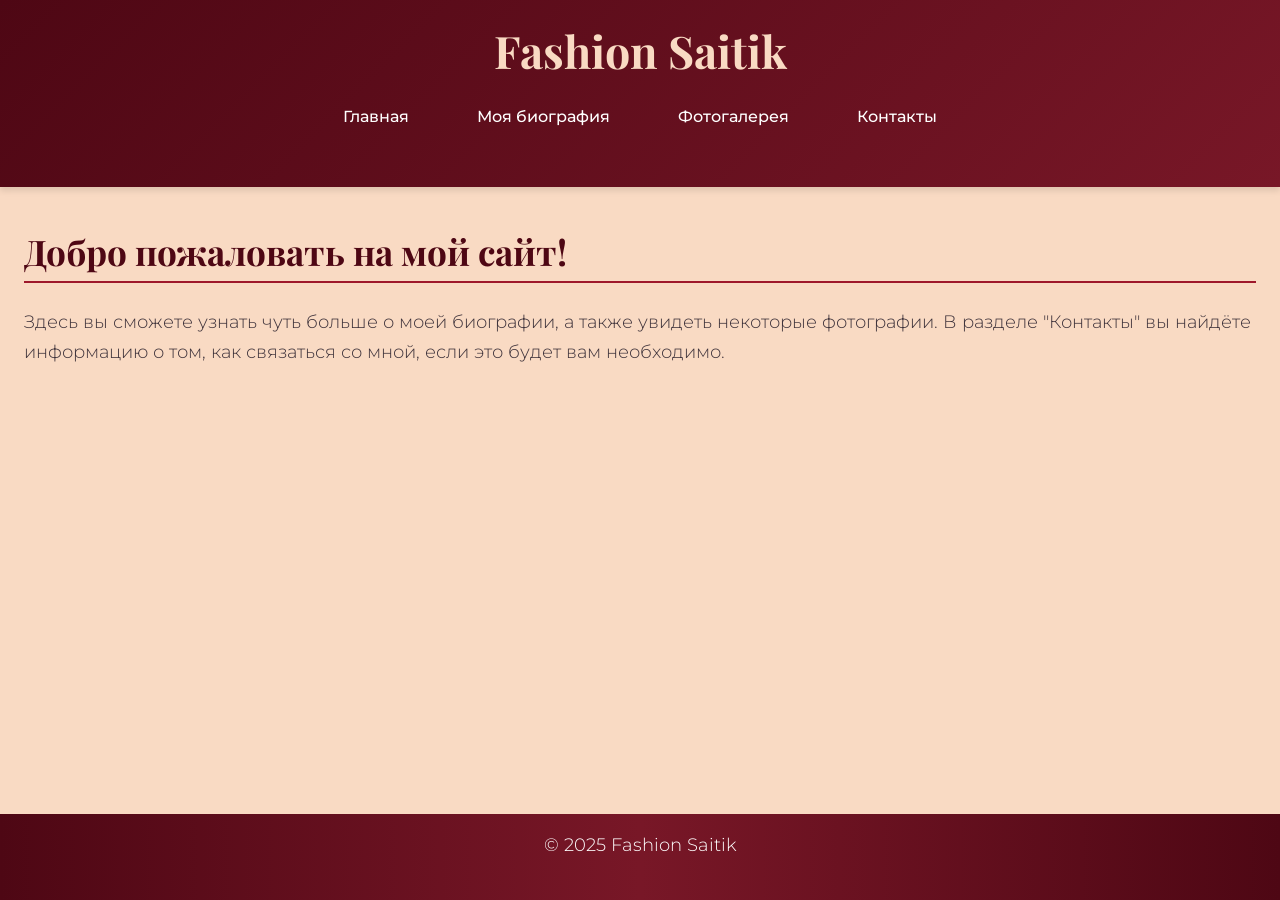
<file: index.html>
<!DOCTYPE html>
<html lang="ru">
<head>
    <meta charset="UTF-8">
    <meta name="viewport" content="width=device-width, initial-scale=1.0">
    <meta name="description" content="Мое портфолио, где вы можете узнать больше обо мне и моих работах">
    <title>Fashion Saitik - Главная</title>
    <link rel="stylesheet" href="styles.css">
    <!-- Ваша PNG-иконка (основная) -->
    <link rel="icon" type="image/png" href="favicon.png">
</head>
<body>
    <header>
        <h1>Fashion Saitik</h1>
        <nav>
            <ul>
                <li><a href="index.html">Главная</a></li>
                <li><a href="biography.html">Моя биография</a></li>
                <li><a href="gallery.html">Фотогалерея</a></li>
                <li><a href="contact.html">Контакты</a></li>
            </ul>
        </nav>
    </header>

    <main class="content-align">
        <article class="welcome">
            <h2>Добро пожаловать на мой сайт!</h2>
            <p>Здесь вы сможете узнать чуть больше о моей биографии, а также увидеть некоторые фотографии. В разделе "Контакты" вы найдёте информацию о том, как связаться со мной, если это будет вам необходимо.</p>
        </article>
    </main>

    <footer>
        <p>&copy; 2025 Fashion Saitik</p>
    </footer>
</body>
</html>
</file>
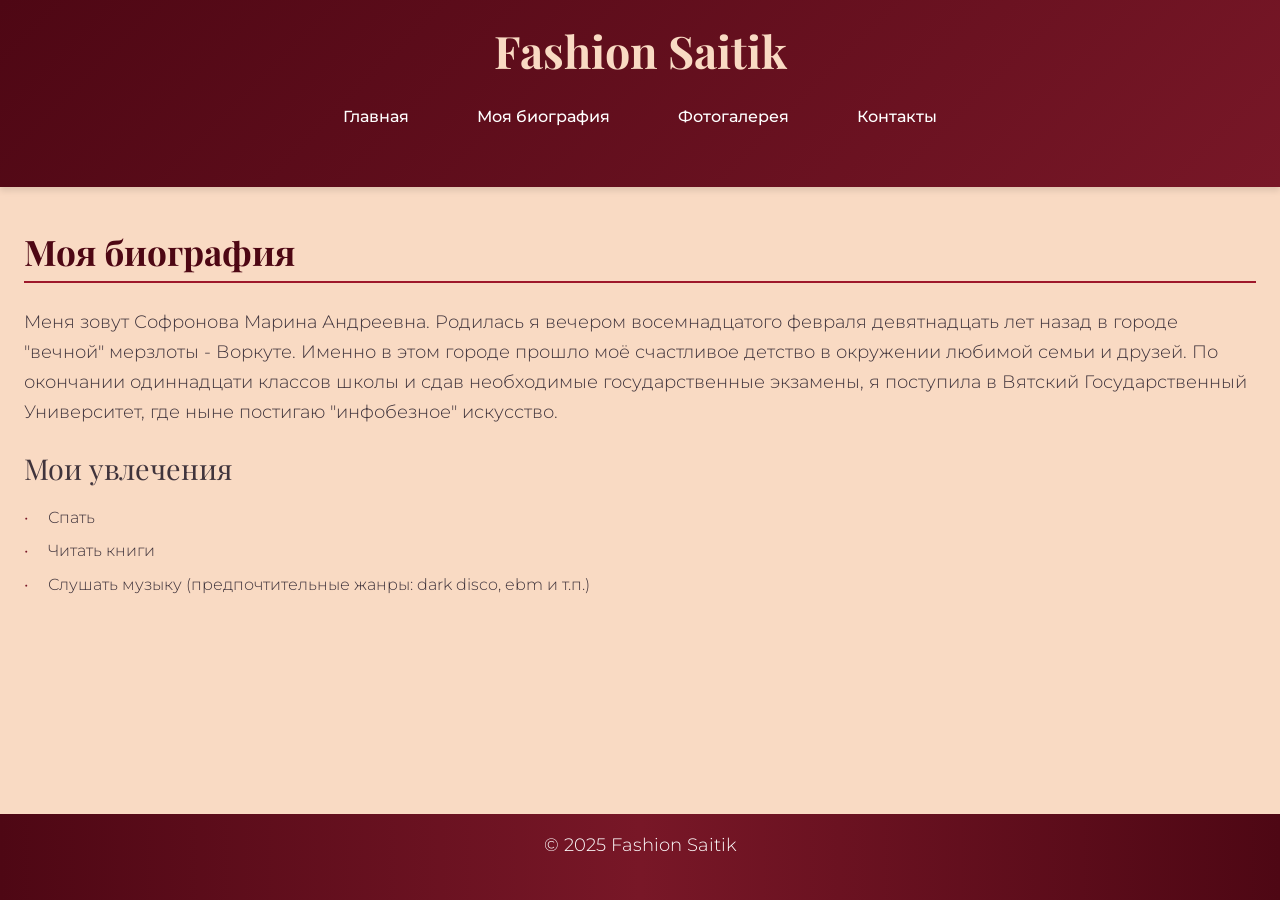
<file: biography.html>
<!DOCTYPE html>
<html lang="ru">
<head>
    <meta charset="UTF-8">
    <meta name="viewport" content="width=device-width, initial-scale=1.0">
    <meta name="description" content="Мое портфолио, где вы можете узнать больше обо мне и моих работах">
    <title>Fashion Saitik - Главная</title>
    <link rel="stylesheet" href="styles.css">
    <!-- Ваша PNG-иконка (основная) -->
    <link rel="icon" type="image/png" href="favicon.png">
</head>
<body>
    <header>
        <h1>Fashion Saitik</h1>
        <nav>
            <ul>
                <li><a href="index.html">Главная</a></li>
                <li><a href="biography.html">Моя биография</a></li>
                <li><a href="gallery.html">Фотогалерея</a></li>
                <li><a href="contact.html">Контакты</a></li>
            </ul>
        </nav>
    </header>

    <main class="full-width-content">
        <article class="biography">
            <h2>Моя биография</h2>
            
            <p>Меня зовут Софронова Марина Андреевна. Родилась я вечером восемнадцатого февраля девятнадцать лет назад в городе "вечной" мерзлоты - Воркуте. Именно в этом городе прошло моё счастливое детство в окружении любимой семьи и друзей. По окончании одиннадцати классов школы и сдав необходимые государственные экзамены, я поступила в Вятский Государственный Университет, где ныне постигаю "инфобезное" искусство.</p>

            <h3>Мои увлечения</h3>
            <ul class="hobbies-list">
                <li>Спать</li>
                <li>Читать книги</li>
                <li>Слушать музыку (предпочтительные жанры: dark disco, ebm и т.п.)</li>
            </ul>
        </article>
    </main>

    <footer>
        <p>&copy; 2025 Fashion Saitik</p>
    </footer>
</body>
</html>
</file>
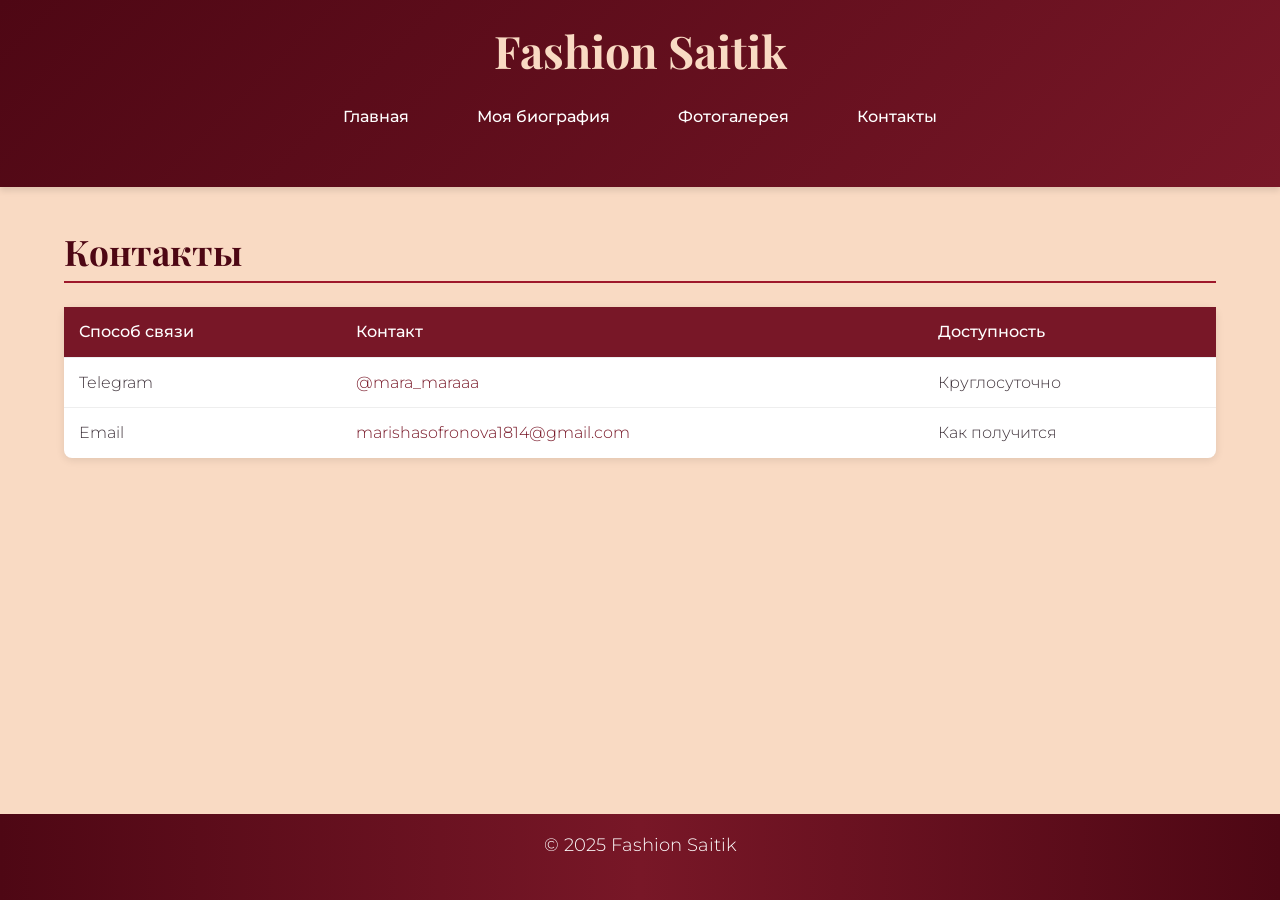
<file: contact.html>
<!DOCTYPE html>
<html lang="ru">
<head>
    <meta charset="UTF-8">
    <meta name="viewport" content="width=device-width, initial-scale=1.0">
    <meta name="description" content="Мое портфолио, где вы можете узнать больше обо мне и моих работах">
    <title>Fashion Saitik - Главная</title>
    <link rel="stylesheet" href="styles.css">
    <!-- Ваша PNG-иконка (основная) -->
    <link rel="icon" type="image/png" href="favicon.png">
</head>
<body>
    <header>
        <h1>Fashion Saitik</h1>
        <nav>
            <ul>
                <li><a href="index.html">Главная</a></li>
                <li><a href="biography.html">Моя биография</a></li>
                <li><a href="gallery.html">Фотогалерея</a></li>
                <li><a href="contact.html">Контакты</a></li>
            </ul>
        </nav>
    </header>

    <main>
        <article class="contacts">
            <h2>Контакты</h2>
            
            <section class="contact-methods">
                <table class="contact-table">
                    <thead>
                        <tr>
                            <th scope="col">Способ связи</th>
                            <th scope="col">Контакт</th>
                            <th scope="col">Доступность</th>
                        </tr>
                    </thead>
                    <tbody>
                        <tr>
                            <td>Telegram</td>
                            <td><a href="https://t.me/mara_maraaa" target="_blank" rel="noopener noreferrer">@mara_maraaa</a></td>
                            <td>Круглосуточно</td>
                        </tr>
                        <tr>
                            <td>Email</td>
                            <td><a href="mailto:marishasofronova1814@gmail.com">marishasofronova1814@gmail.com</a></td>
                            <td>Как получится</td>
                        </tr>
                    </tbody>
                </table>
            </section>
        </article>
    </main>

    <footer>
        <p>&copy; 2025 Fashion Saitik</p>
    </footer>
</body>
</html>
</file>
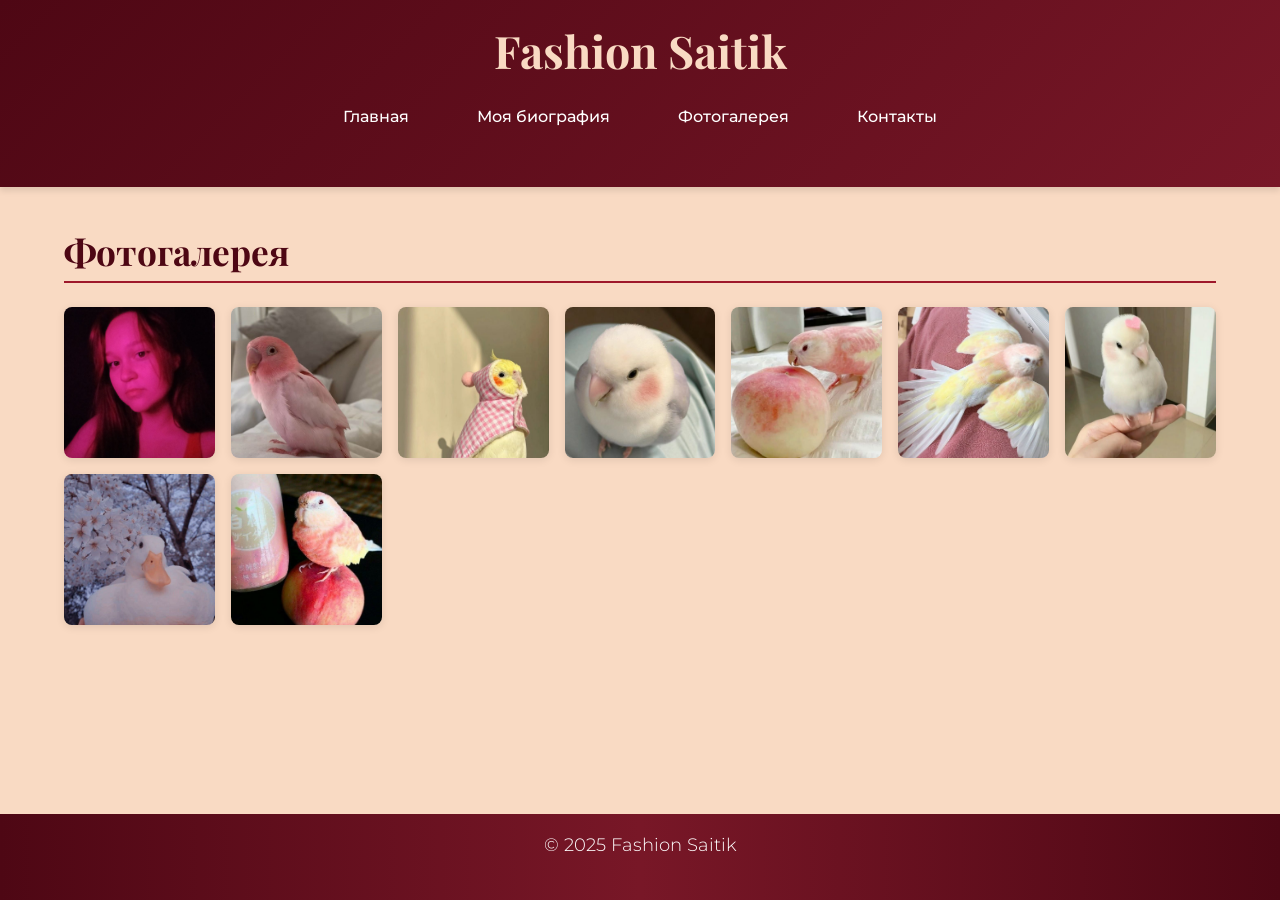
<file: gallery.html>
<!DOCTYPE html>
<html lang="ru">
<head>
    <meta charset="UTF-8">
    <meta name="viewport" content="width=device-width, initial-scale=1.0">
    <meta name="description" content="Мое портфолио, где вы можете узнать больше обо мне и моих работах">
    <title>Fashion Saitik - Главная</title>
    <link rel="stylesheet" href="styles.css">
    <link rel="icon" type="image/png" href="favicon.png">
</head>
<body>
    <header>
        <h1>Fashion Saitik</h1>
        <nav>
            <ul>
                <li><a href="index.html">Главная</a></li>
                <li><a href="biography.html">Моя биография</a></li>
                <li><a href="gallery.html">Фотогалерея</a></li>
                <li><a href="contact.html">Контакты</a></li>
            </ul>
        </nav>
    </header>

    <main>
        <article class="gallery-container">
            <h2>Фотогалерея</h2>
            
            <select id="photoSelector" class="photo-selector" multiple>
                <option value="photo_2025-04-25_00-41-42.jpg">Фото 1</option>
                <option value="photo_2025-04-25_00-51-19.jpg">Фото 2</option>
                <option value="photo_2025-04-25_00-51-20 (2).jpg">Фото 3</option>
                <option value="photo_2025-04-25_00-51-20 (3).jpg">Фото 4</option>
                <option value="photo_2025-04-25_00-51-20 (4).jpg">Фото 5</option>
                <option value="photo_2025-04-25_00-51-20.jpg">Фото 6</option>
                <option value="photo_2025-04-25_21-39-36.jpg">Фото 7</option>
                <option value="photo_2025-04-25_21-39-46.jpg">Фото 8</option>
                <option value="photo_2025-04-25_21-39-53.jpg">Фото 9</option>
            </select>
            
            <div class="visual-gallery" id="photoGallery">
                <!-- Фото будут добавлены через JavaScript -->
            </div>
        </article>
    </main>

    <footer>
        <p>&copy; 2025 Fashion Saitik</p>
    </footer>

    <script>
        // Создаем галерею на основе select
        document.addEventListener('DOMContentLoaded', function() {
            const photoSelector = document.getElementById('photoSelector');
            const photoGallery = document.getElementById('photoGallery');
            
            // Создаем элементы галереи
            Array.from(photoSelector.options).forEach(option => {
                const figure = document.createElement('figure');
                figure.className = 'gallery-item';
                
                const img = document.createElement('img');
                img.src = option.value;
                img.alt = option.text;
                img.loading = 'lazy';
                
                const figcaption = document.createElement('figcaption');
                
                figure.appendChild(img);
                figure.appendChild(figcaption);
                photoGallery.appendChild(figure);
            });
            
            // Добавляем обработчик для select (опционально)
            photoSelector.addEventListener('change', function() {
                alert('Выбрано фото: ' + this.options[this.selectedIndex].text);
            });
        });
    </script>
</body>
</html>
</file>
<file: styles.css>
@import url('https://fonts.googleapis.com/css2?family=Playfair+Display:wght@400;700&family=Montserrat:wght@300;500;700&display=swap');

/* БАЗОВЫЕ НАСТРОЙКИ ДЛЯ МОБИЛЬНЫХ */
* {
  -webkit-text-size-adjust: 100%; /* Запрет увеличения текста на iOS */
  text-size-adjust: 100%;
}

html {
  overflow-x: hidden;
}

body {
  min-width: 320px; /* Минимальная ширина */
  word-wrap: break-word;
}

/* Фикс для viewport на iOS */
@viewport {
  width: device-width;
  zoom: 1;
}

/* ===== ГЛОБАЛЬНЫЕ СТИЛИ ===== */
:root {
  --primary: #4e0714;
  --secondary: #781727;
  --accent: #9e182b;
  --light: #f9dac3;
  --dark: #40343c;
  --max-width: 1200px;
}

* {
  box-sizing: border-box;
  margin: 0;
  padding: 0;
}

body {
  display: flex;
  flex-direction: column;
  min-height: 100vh;
  font-family: 'Montserrat', sans-serif;
  font-weight: 300;
  line-height: 1.6;
  background-color: var(--light);
  color: var(--dark);
}

/* ===== ТИПОГРАФИЯ ===== */
h1, h2, h3, h4 {
  font-family: 'Playfair Display', serif;
  line-height: 1.2;
}

h1 {
  font-size: 2.8rem;
  font-weight: 700;
  color: var(--light);
}

h2 {
  font-size: 2.2rem;
  font-weight: 700;
  color: var(--primary);
  margin: 1.5rem 0;
  padding-bottom: 0.5rem;
  border-bottom: 2px solid var(--accent);
  width: 100%;
}

h3 {
  font-size: 1.8rem;
  font-weight: 400;
  margin: 1.2rem 0;
}

p {
  margin-bottom: 1.5rem;
  line-height: 1.7;
  font-size: 1.1rem;
}

a {
  color: var(--primary);
  text-decoration: none;
  transition: color 0.3s;
}

a:hover {
  color: var(--secondary);
}

/* ===== ШАПКА И НАВИГАЦИЯ ===== */
header {
  background: linear-gradient(135deg, var(--primary), var(--secondary));
  color: var(--light);
  padding: 1.5rem 0;
  text-align: center;
  box-shadow: 0 4px 6px rgba(0, 0, 0, 0.1);
}

/* ===== НАВИГАЦИОННОЕ МЕНЮ ===== */
nav ul {
  display: flex;
  justify-content: center;
  list-style: none;
  padding: 1rem 0;
  flex-wrap: wrap;
}

nav li {
  margin: 0 0.5rem;
}

nav a {
  display: inline-block;
  padding: 0.5rem 1.5rem;
  font-weight: 500;
  color: white; /* Исходный цвет текста */
  text-decoration: none;
  border-radius: 50px;
  transition: all 0.3s ease;
  border: 2px solid transparent;
  position: relative;
  overflow: hidden;
  z-index: 1;
}

/* Градиентный фон при наведении */
nav a::before {
  content: '';
  position: absolute;
  top: 0;
  left: 0;
  width: 100%;
  height: 100%;
  background: linear-gradient(135deg, rgba(158, 24, 43, 0.8), rgba(120, 23, 39, 0.9));
  z-index: -1;
  opacity: 0;
  transition: opacity 0.3s ease;
}

nav a:hover {
  color: white !important; /* Всегда белый текст при наведении */
  transform: translateY(-2px);
  box-shadow: 0 4px 8px rgba(120, 23, 39, 0.3);
}

nav a:hover::before {
  opacity: 1;
}

nav a:active {
  transform: translateY(0);
}
/* ===== ОСНОВНОЕ СОДЕРЖИМОЕ ===== */
main {
  flex: 1;
  width: 100%;
  max-width: var(--max-width);
  margin: 0 auto;
  padding: 0 1.5rem;
  box-sizing: border-box;
}

article {
  width: 100%;
  margin: 0 auto;
  padding: 20px 0;
}

section {
  margin-bottom: 2.5rem;
}

/* ===== СТИЛИ ДЛЯ ГЛАВНОЙ СТРАНИЦЫ ===== */
.welcome {
  text-align: left;
}

/* ===== СТИЛИ ДЛЯ БИОГРАФИИ ===== */
.biography {
  width: 100%;
}

.hobbies-list {
  list-style-type: none;
  padding-left: 1.5rem;
}

.hobbies-list li {
  margin-bottom: 0.5rem;
  position: relative;
}

.hobbies-list li::before {
  content: "•";
  color: var(--accent);
  position: absolute;
  left: -1rem;
}

/* Стили для растягивания контента на всю ширину */
.full-width-content {
  width: 100%;
  max-width: 100%;
  padding: 0 1.5rem;
  box-sizing: border-box;
}
/* Стили для списка увлечений */
.hobbies-list {
  list-style-type: none;
  padding-left: 0;
}
.hobbies-list li {
  margin-bottom: 0.5rem;
  position: relative;
  padding-left: 1.5rem;
}
.hobbies-list li:before {
  content: "•";
  color: #781727;
  position: absolute;
  left: 0;
}
/* ===== СТИЛИ ДЛЯ КОНТАКТОВ ===== */
.contact-table {
  width: 100%;
  border-collapse: collapse;
  margin: 1.5rem 0;
  background: white;
  box-shadow: 0 2px 8px rgba(0, 0, 0, 0.1);
  border-radius: 8px;
  overflow: hidden;
}

.contact-table caption {
  font-weight: 500;
  margin-bottom: 1rem;
  text-align: left;
}

.contact-table th, 
.contact-table td {
  padding: 1rem;
  text-align: left;
  border-bottom: 1px solid #eee;
}

.contact-table th {
  background-color: var(--primary);
  color: white;
  font-weight: 500;
}

.contact-table tr:last-child td {
  border-bottom: none;
}

/* ===== ПОДВАЛ ===== */
footer {
  background: linear-gradient(to right, var(--primary), var(--secondary), var(--primary));
  color: white;
  text-align: center;
  padding: 1.5rem;
  margin-top: auto;
}

/* ===== АДАПТИВНОСТЬ ===== */
@media (max-width: 1024px) {
  .gallery {
    grid-template-columns: repeat(2, 1fr);
  }
}

@media (max-width: 768px) {
  h1 {
    font-size: 2.2rem;
  }
  
  h2 {
    font-size: 1.8rem;
  }
  
  h3 {
    font-size: 1.5rem;
  }
  
  nav ul {
    flex-direction: column;
    align-items: center;
  }
  
  nav li {
    margin: 0.3rem 0;
  }
}

@media (max-width: 600px) {
  .gallery {
    grid-template-columns: 1fr;
    gap: 15px;
  }
  
  .gallery figure {
    aspect-ratio: 3/2;
  }
  
  main {
    padding: 0 1rem;
  }
}

.content-align {
  width: 100%;
  max-width: 100%;
  padding: 0 1.5rem;
  box-sizing: border-box;
}

/* КОНТАКТЫ - МОБИЛЬНАЯ АДАПТАЦИЯ */
.contact-section {
  width: 100%;
  padding: 0 10px;
  box-sizing: border-box;
}

.contact-table {
  width: 100%;
  border-collapse: collapse;
  font-size: 14px;
  margin: 15px 0;
  overflow-x: auto;
  display: block; /* Для горизонтального скролла на маленьких экранах */
}

.contact-table th,
.contact-table td {
  padding: 10px;
  text-align: left;
  border-bottom: 1px solid #eee;
  min-width: 120px; /* Минимальная ширина ячеек */
}

.contact-table th {
  background-color: #781727;
  color: white;
  position: sticky;
  top: 0;
}

.contact-table a {
  color: #781727;
  word-break: break-all; /* Перенос длинных ссылок */
}

/* Улучшение для очень узких экранов */
@media (max-width: 360px) {
  .contact-table th,
  .contact-table td {
      padding: 8px 5px;
      font-size: 13px;
  }
}

/* Планшеты (от 600px) */
@media (min-width: 600px) {
  .contact-section {
      padding: 0 15px;
  }
  
  .contact-table {
      font-size: 15px;
      display: table; /* Возвращаем стандартное поведение таблицы */
  }
}

/* Десктопы (от 900px) */
@media (min-width: 900px) {
  .contact-table {
      font-size: 16px;
  }
  
  .contact-table th,
  .contact-table td {
      padding: 12px 15px;
  }
}

.gallery-container {
  width: 100%;
  max-width: 1200px;
  margin: 0 auto;
}

.photo-grid {
  display: grid;
  grid-template-columns: repeat(auto-fill, minmax(150px, 1fr));
  gap: 1rem;
  margin: 1rem 0;
}

.gallery-item {
  margin: 0;
  padding: 0;
  border-radius: 8px;
  overflow: hidden;
  box-shadow: 0 2px 8px rgba(0,0,0,0.1);
  aspect-ratio: 1;
  transition: transform 0.2s ease;
}

.gallery-item img {
  width: 100%;
  height: 100%;
  object-fit: cover;
  display: block;
}

.gallery-item:hover {
  transform: scale(1.02);
}

/* ПОДВАЛ */
footer {
  background: linear-gradient(to right, var(--primary), var(--secondary), var(--primary));
  color: white;
  text-align: center;
  padding: 1rem;
  margin-top: auto;
}

/* АДАПТИВНОСТЬ */
@media (max-width: 768px) {
  .photo-grid {
    grid-template-columns: repeat(auto-fill, minmax(120px, 1fr));
    gap: 0.75rem;
  }
}

@media (max-width: 480px) {
  .photo-grid {
    grid-template-columns: repeat(2, 1fr);
  }
  
  nav ul {
    flex-direction: column;
    align-items: center;
    gap: 0.25rem;
  }
}

@media (max-width: 320px) {
  .photo-grid {
    grid-template-columns: 1fr;
  }
  
  .gallery-item {
    max-width: 280px;
    margin: 0 auto;
  }
  
  body {
    padding: 0;
  }
  
  main {
    padding: 0.5rem;
  }
}

/* Отключение hover-эффектов на тач-устройствах */
@media (hover: none) {
  .gallery-item:hover {
    transform: none;
  }
}

/* Дополнительные стили для select-галереи */
.photo-selector {
  width: 100%;
  margin: 1rem 0;
  display: none; /* Скрываем обычный select */
}

.visual-gallery {
  display: grid;
  grid-template-columns: repeat(auto-fill, minmax(150px, 1fr));
  gap: 1rem;
  margin: 1rem 0;
}

.gallery-item {
  margin: 0;
  padding: 0;
  border-radius: 8px;
  overflow: hidden;
  box-shadow: 0 2px 8px rgba(0,0,0,0.1);
  aspect-ratio: 1;
  transition: transform 0.2s ease;
}

.gallery-item img {
  width: 100%;
  height: 100%;
  object-fit: cover;
  display: block;
}

.gallery-item:hover {
  transform: scale(1.02);
}

@media (max-width: 768px) {
  .visual-gallery {
      grid-template-columns: repeat(auto-fill, minmax(120px, 1fr));
      gap: 0.75rem;
  }
}

@media (max-width: 480px) {
  .visual-gallery {
      grid-template-columns: repeat(2, 1fr);
  }
}

@media (max-width: 320px) {
  .visual-gallery {
      grid-template-columns: 1fr;
  }
}
</file>
